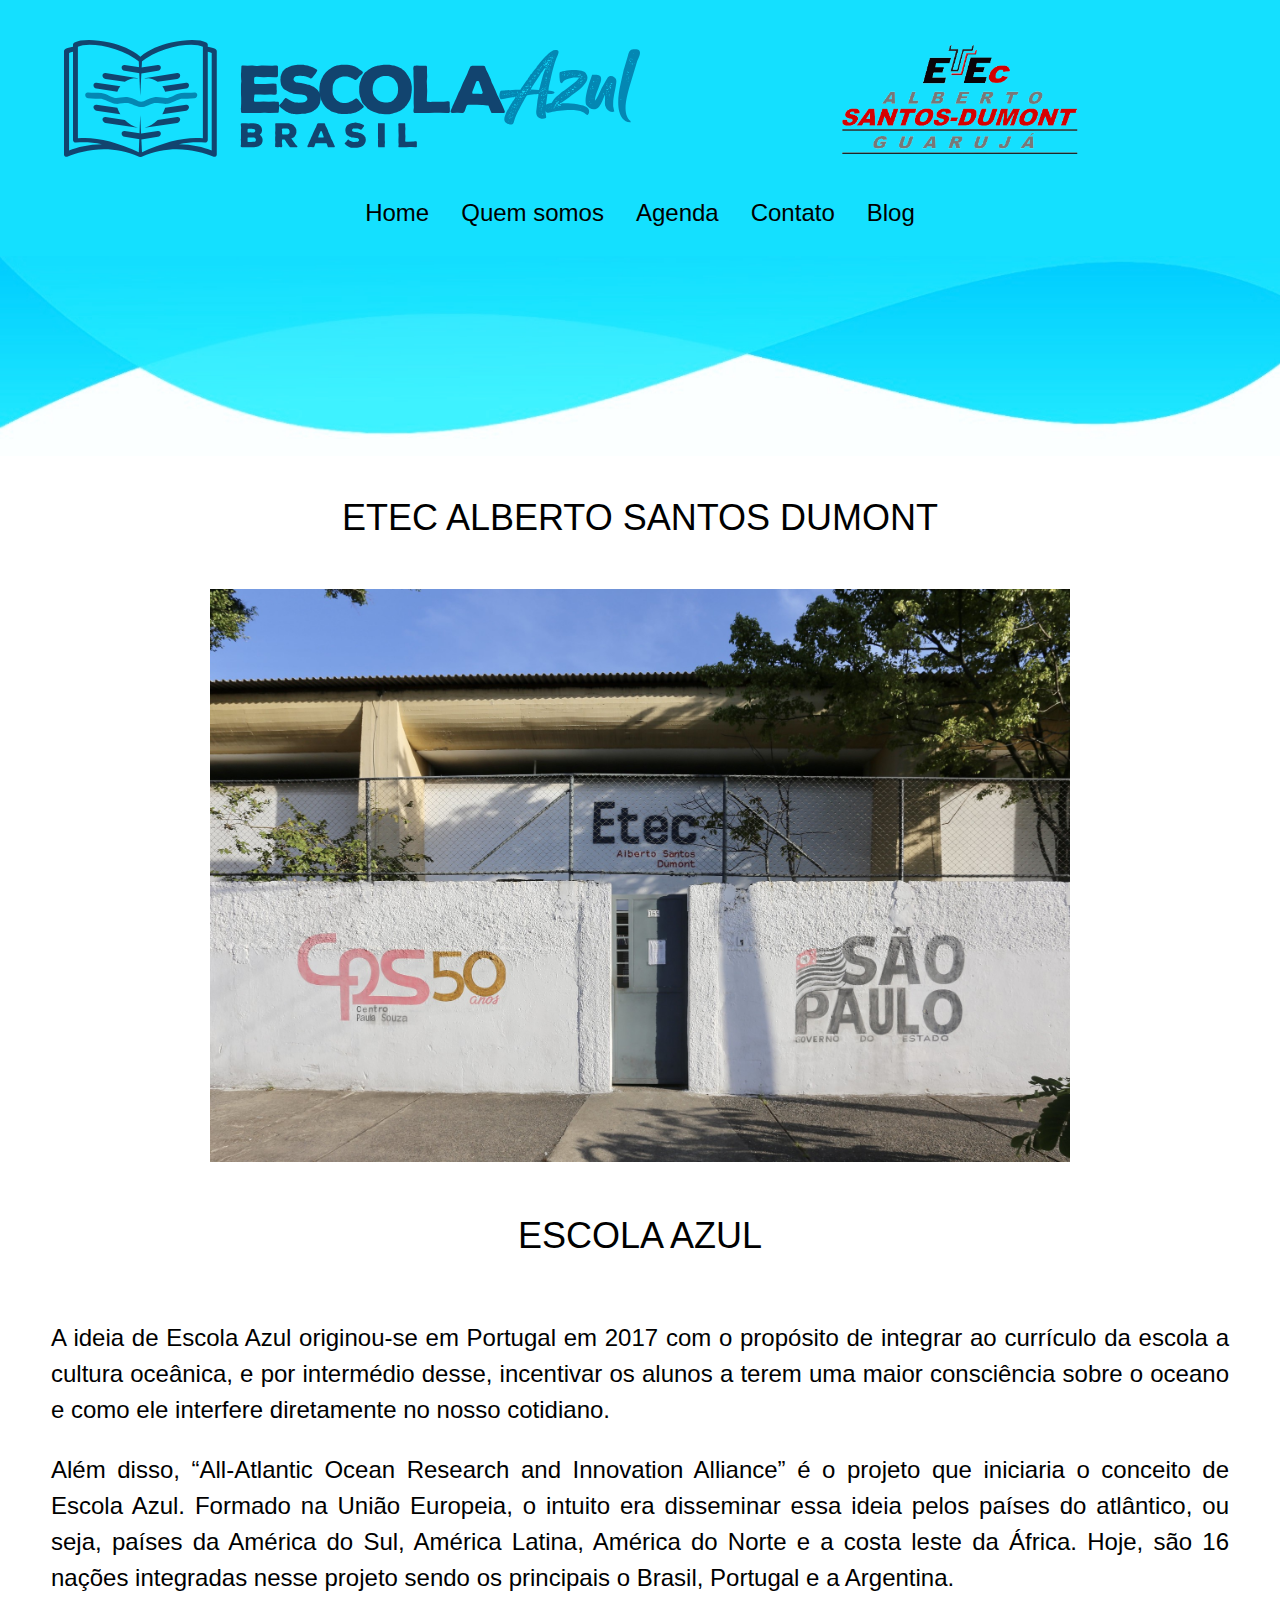
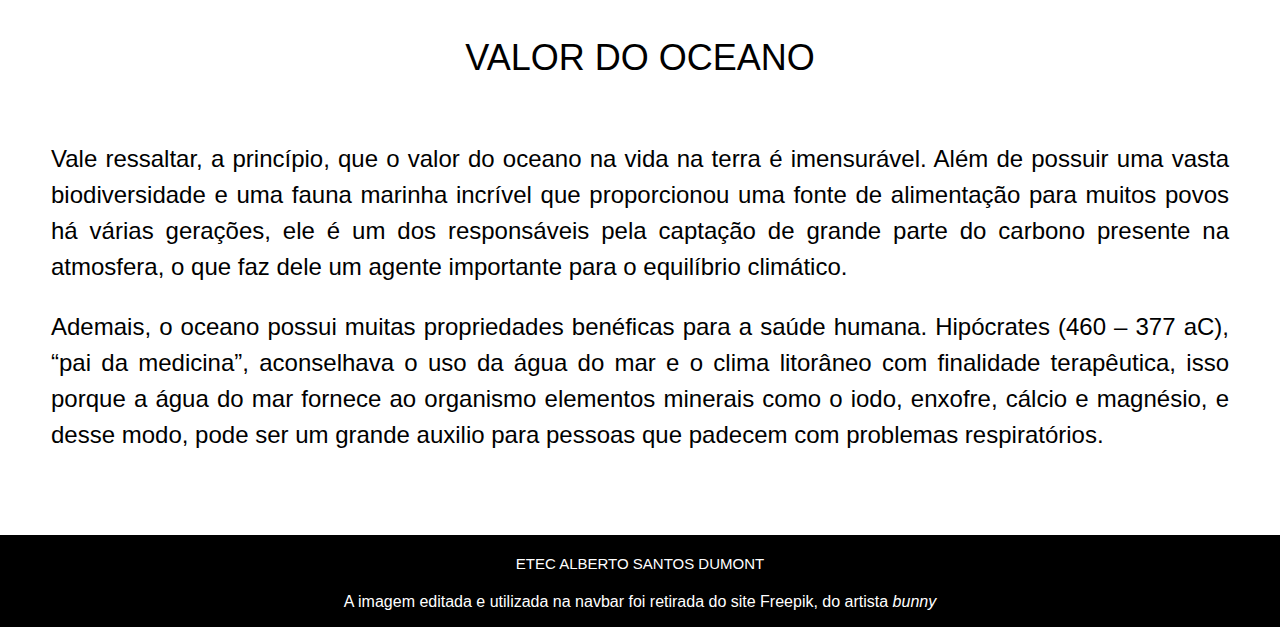
<file: index.html>
<!DOCTYPE html>
<html>

<head>
  <meta charset="utf-8">
  <meta name="viewport" content="width=device-width">
  <title>EscolaAzul</title>
  <link href="style.css" rel="stylesheet" type="text/css" />
  <link href="https://www.w3schools.com/w3css/4/w3.css" rel="stylesheet" />

</head>

<body>

  
  <!--- início de criação da NAVBAR --->
  <nav class="w3-center" style="padding-top:24px; ">
    <div class="w3-row w3-center">
      <div class="w3-half w3-section w3-center">
        <img src="Asset/Escola-Azul.svg" height="80%" width="90%" class="w3-right">
      </div>
      <div class="w3-half w3-section w3-center">
        <img src="Asset/etec-logo.png" width="39%">
      </div>
    </div>
    <div class="w3-bar ">
      <a href="index.html" class="w3-bar-item w3-button w3-round-large w3-hover-white"> 
        <h3> Home </h3>
      </a>
      <a href="info.html" class="w3-bar-item w3-button w3-round-large w3-hover-white"> 
        <h3> Quem somos </h3>
      </a>
      <a href="agenda.html" class="w3-bar-item w3-button w3-round-large w3-hover-white"> 
        <h3> Agenda </h3>
      </a>
      <a href="contato.html" class="w3-bar-item w3-button w3-round-large w3-hover-white"> 
        <h3> Contato</h3>
      </a>
      <a href="blog.html" class="w3-bar-item w3-button w3-round-large w3-hover-white"> 
        <h3> Blog</h3>
      </a>
    </div> 
    <img src="Asset/navbar.jpg" height="200px" width="100%"  class="w3padding-large"> <br>
  </nav>
  <!--- término da NAVBAR --->
  
  <main>  

  <!--- início de criação da página principal --->
  <div style="margin:35px" id="teste">
    <div style="text-align:center">
      <h1>ETEC ALBERTO SANTOS DUMONT</h1><br>
      <img src="Asset/ETEC.jpg" height="75%" width="75%"  class="w3-padding-large">
    </div>
  </div>
  <!--- término da página inicial --->

  <!--- inicio "projeto" --->
    <div style="margin:35px" id="teste">
      <div style="text-align:center">
        <h1>ESCOLA AZUL</h1><br>
        <h3 class="w3-justify w3-margin">
          <p>A ideia de Escola Azul originou-se em Portugal em 2017 com o propósito de integrar ao currículo da escola a cultura oceânica, e por intermédio desse, incentivar os alunos a terem uma maior consciência sobre o oceano e como ele interfere diretamente no nosso cotidiano.</p>
          <p>Além disso, “All-Atlantic Ocean Research and Innovation Alliance” é o projeto que iniciaria o conceito de Escola Azul. Formado na União Europeia, o intuito era disseminar essa ideia pelos países do atlântico, ou seja, países da América do Sul, América Latina, América do Norte e a costa leste da África. Hoje, são 16 nações integradas nesse projeto sendo os principais o Brasil, Portugal e a Argentina.</p>
        </h3>
      </div>
    </div>
  <!--- fim "projeto" --->
  <!--- inicio "oceano" --->
    <div style="margin:35px" id="teste">
      <div style="text-align:center">
        <h1>VALOR DO OCEANO</h1><br>
        <h3 class="w3-justify w3-margin">
          <p>Vale ressaltar, a princípio, que o valor do oceano na vida na terra é imensurável. Além de possuir uma vasta biodiversidade e uma fauna marinha incrível que proporcionou uma fonte de alimentação para muitos povos há várias gerações, ele é um dos responsáveis pela captação de grande parte do carbono presente na atmosfera, o que faz dele um agente importante para o equilíbrio climático.</p>
          <p>Ademais, o oceano possui muitas propriedades benéficas para a saúde humana. Hipócrates (460 – 377 aC), “pai da medicina”, aconselhava o uso da água do mar e o clima litorâneo com finalidade terapêutica, isso porque a água do mar fornece ao organismo elementos minerais como o iodo, enxofre, cálcio e magnésio, e desse modo, pode ser um grande auxilio para pessoas que padecem com problemas respiratórios.</p>
        </h3><br>
      </div>
    </div>
  <!--- fim "oceano" --->
    
</main>

<footer>
  <p>ETEC ALBERTO SANTOS DUMONT</p>
  <h6>A imagem editada e utilizada na navbar foi retirada do site Freepik, do artista <i>bunny</i></h6>
</footer>
</body>

</html>
</file>
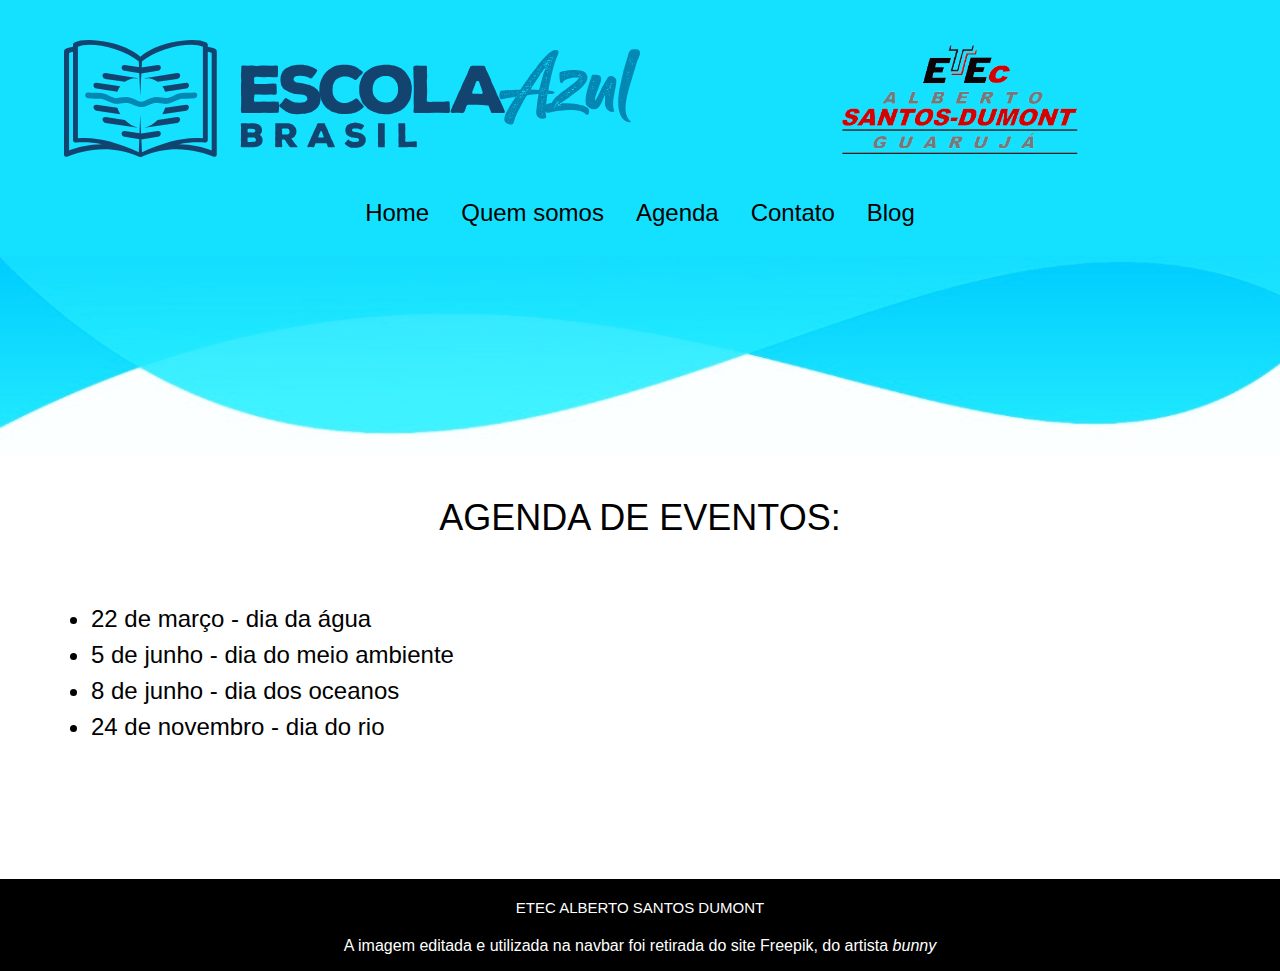
<file: agenda.html>
<!DOCTYPE html>
<html>

<head>
  <meta charset="utf-8">
  <meta name="viewport" content="width=device-width">
  <title>EscolaAzul</title>
  <link href="style.css" rel="stylesheet" type="text/css" />
  <link href="https://www.w3schools.com/w3css/4/w3.css" rel="stylesheet" />

</head>

<body>


  <!--- início de criação da NAVBAR --->
  <nav class="w3-center" style="padding-top:24px;">
    <div class="w3-row w3-center">
      <div class="w3-half w3-section w3-center">
        <img src="Asset/Escola-Azul.svg" height="80%" width="90%" class="w3-right">
      </div>
      <div class="w3-half w3-section w3-center">
        <img src="Asset/etec-logo.png" width="39%">
      </div>
    </div>
    <div class="w3-bar ">
      <a href="index.html" class="w3-bar-item w3-button w3-round-large w3-hover-white"> 
        <h3> Home </h3>
      </a>
      <a href="info.html" class="w3-bar-item w3-button w3-round-large w3-hover-white"> 
        <h3> Quem somos </h3>
      </a>
      <a href="agenda.html" class="w3-bar-item w3-button w3-round-large w3-hover-white"> 
        <h3> Agenda </h3>
      </a>
      <a href="contato.html" class="w3-bar-item w3-button w3-round-large w3-hover-white"> 
        <h3> Contato</h3>
      </a>
      <a href="blog.html" class="w3-bar-item w3-button w3-round-large w3-hover-white"> 
        <h3> Blog</h3>
      </a>
    </div>
    <img src="Asset/navbar.jpg" height="200px" width="100%"  class="w3padding-large"> <br>
  </nav>
  <!--- término da NAVBAR --->

  <main>  

    <!--- inicio "projeto" --->
      <div style="margin:35px" id="teste">
        <div style="text-align:center">
          <h1>AGENDA DE EVENTOS:</h1><br>
          <h3 class="w3-justify w3-margin"> 
            <ul>
              <li> 22 de março - dia da água</li>
              <li> 5 de junho - dia do meio ambiente</li>
              <li> 8 de junho - dia dos oceanos</li>
              <li> 24 de novembro - dia do rio</li>
            </ul><br>
          </h3><br>
        </div>
      </div>
    <!--- FIM "AGENDA" --->
</main>

  <footer>
    <p>ETEC ALBERTO SANTOS DUMONT</p>
    <h6>A imagem editada e utilizada na navbar foi retirada do site Freepik, do artista <i>bunny</i></h6>
  </footer>
</body>

</html>
</file>
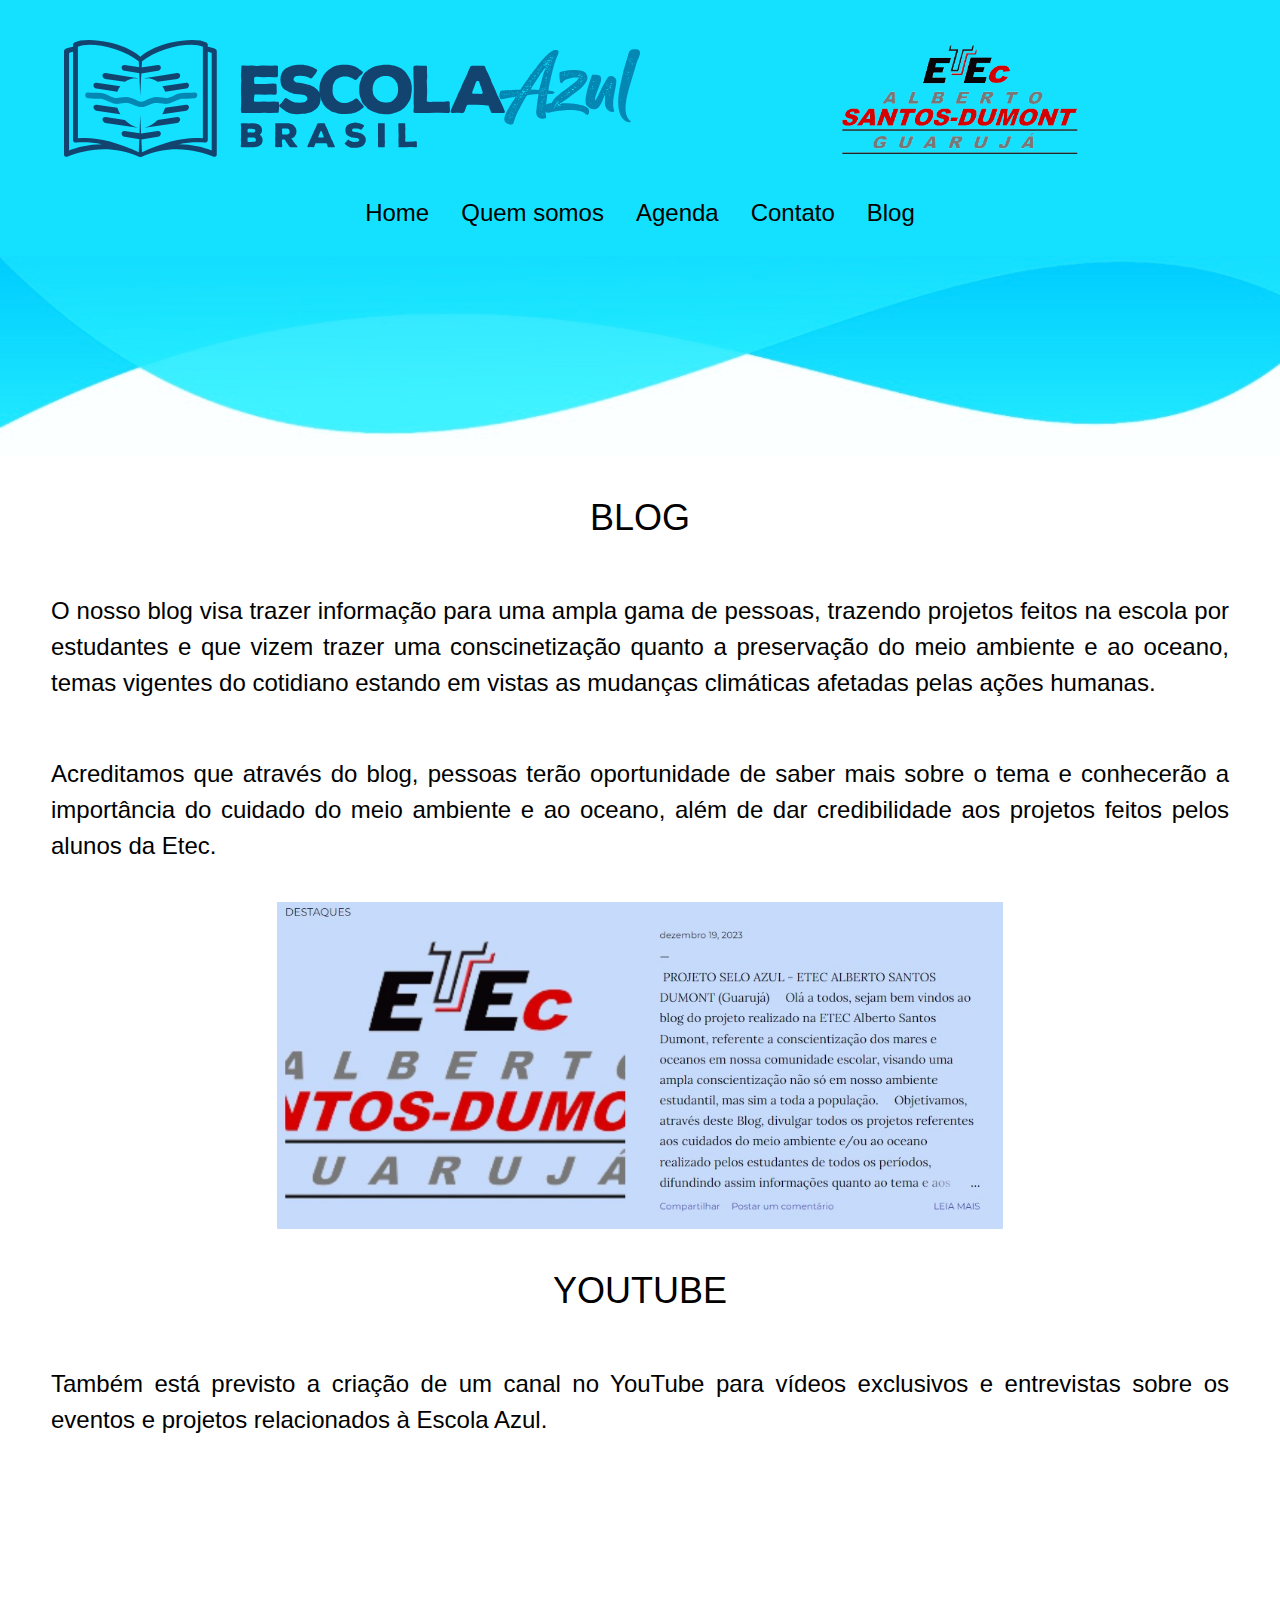
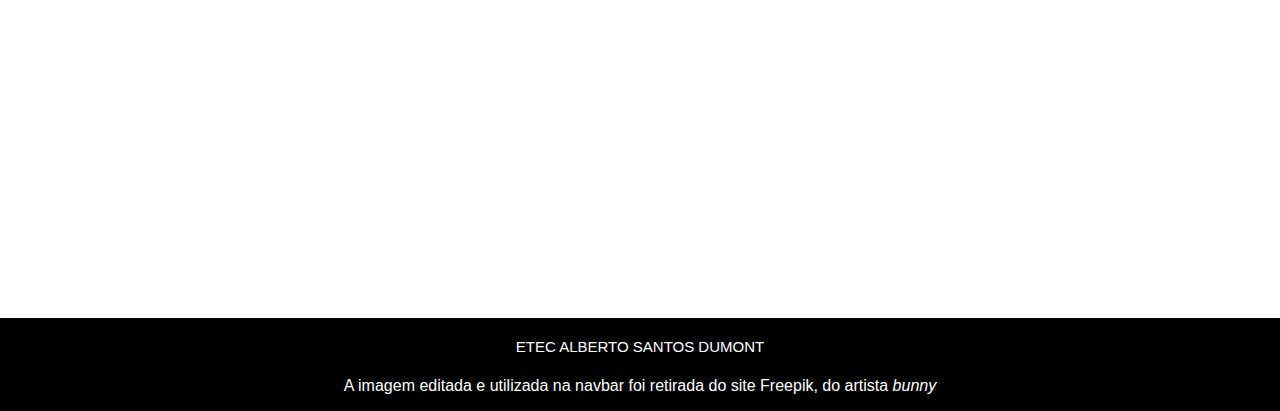
<file: blog.html>
<!DOCTYPE html>
<html>

<head>
  <meta charset="utf-8">
  <meta name="viewport" content="width=device-width">
  <title>EscolaAzul</title>
  <link href="style.css" rel="stylesheet" type="text/css" />
  <link href="https://www.w3schools.com/w3css/4/w3.css" rel="stylesheet" />

</head>

<body>


  <!--- início de criação da NAVBAR --->
  <nav class="w3-center" style="padding-top:24px;">
    <div class="w3-row w3-center">
      <div class="w3-half w3-section w3-center">
        <img src="Asset/Escola-Azul.svg" height="80%" width="90%" class="w3-right">
      </div>
      <div class="w3-half w3-section w3-center">
        <img src="Asset/etec-logo.png" width="39%">
      </div>
    </div>
    <div class="w3-bar ">
      <a href="index.html" class="w3-bar-item w3-button w3-round-large w3-hover-white"> 
        <h3> Home </h3>
      </a>
      <a href="info.html" class="w3-bar-item w3-button w3-round-large w3-hover-white"> 
        <h3> Quem somos </h3>
      </a>
      <a href="agenda.html" class="w3-bar-item w3-button w3-round-large w3-hover-white"> 
        <h3> Agenda </h3>
      </a>
      <a href="contato.html" class="w3-bar-item w3-button w3-round-large w3-hover-white"> 
        <h3> Contato</h3>
      </a>
      <a href="blog.html" class="w3-bar-item w3-button w3-round-large w3-hover-white"> 
        <h3> Blog</h3>
      </a>
    </div>
    <img src="Asset/navbar.jpg" height="200px" width="100%"  class="w3padding-large"> <br>
  </nav>
  <!--- término da NAVBAR --->

  <main>  

    <!--- inicio "projeto" --->
      <div style="margin:35px" id="teste">
        <div style="text-align:center">
          <h1>BLOG</h1><br>
          <h3 class="w3-justify w3-margin">
            O nosso blog visa trazer informação para uma ampla gama de pessoas, trazendo projetos feitos na escola por estudantes e que vizem trazer uma conscinetização quanto a preservação do meio ambiente e ao oceano, temas vigentes do cotidiano estando em vistas as mudanças climáticas afetadas pelas ações humanas.  
          </h3><br>
          <h3 class="w3-justify w3-margin">
            Acreditamos que através do blog, pessoas terão oportunidade de saber mais sobre o tema e conhecerão a importância do cuidado do meio ambiente e ao oceano, além de dar credibilidade aos projetos feitos pelos alunos da Etec.
          </h3><br>
          <a href="https://etecazulasd.blogspot.com/">
            <img src="Asset/blog.jpg" height="60%" width="60%" class="w3display-middle">
          </a>
        </div>
      </div>
    <!--- FIM "BLOG" --->
    <!--- inicio "CANAL" --->
      <div style="margin:35px" id="teste">
        <div style="text-align:center">
          <h1>YOUTUBE</h1><br>
          <h3 class="w3-justify w3-margin">
            Também está previsto a criação de um canal no YouTube para vídeos exclusivos e entrevistas sobre os eventos e projetos relacionados à Escola Azul. 
          </h3><br>
          <iframe width="700" height="400" src="https://www.youtube.com/embed/u13IurTOrYA?si=Uis8IfiZpwm0_gV4" title="YouTube video player" frameborder="0" allow="accelerometer; autoplay; clipboard-write; encrypted-media; gyroscope; picture-in-picture; web-share" allowfullscreen>
          </iframe>
        </div>
      </div>
    <!--- FIM "BLOG" --->
</main>

  <footer>
    <p>ETEC ALBERTO SANTOS DUMONT</p>
    <h6>A imagem editada e utilizada na navbar foi retirada do site Freepik, do artista <i>bunny</i></h6>
  </footer>
</body>

</html>
</file>
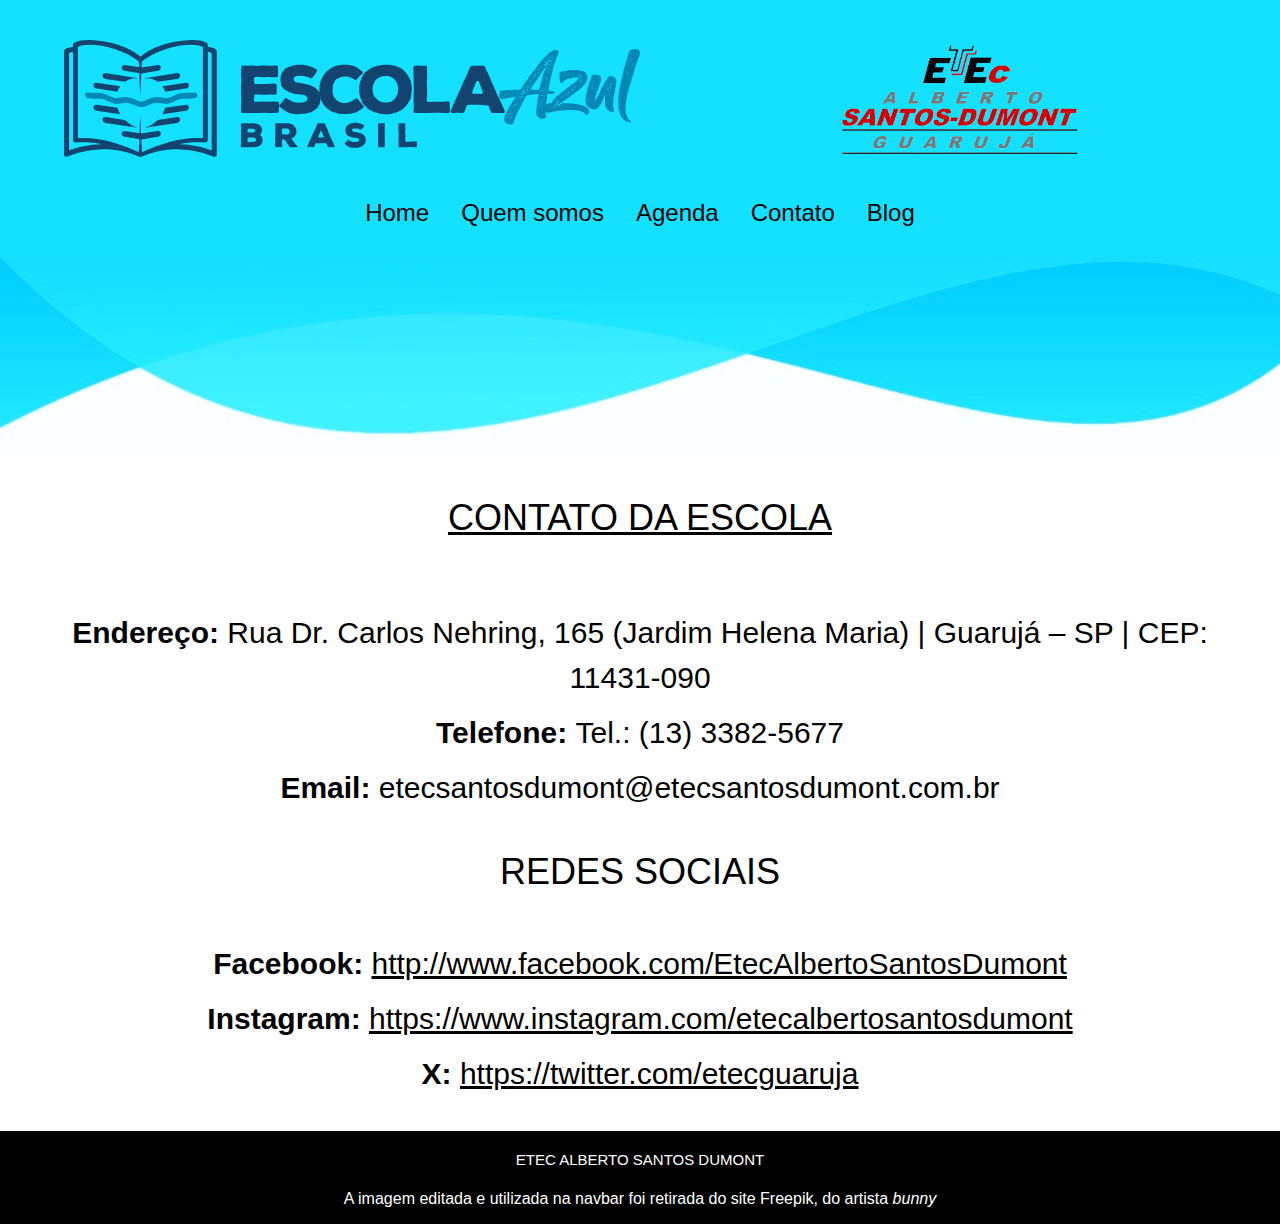
<file: contato.html>
<!DOCTYPE html>
<html>

<head>
  <meta charset="utf-8">
  <meta name="viewport" content="width=device-width">
  <title>EscolaAzul</title>
  <link href="style.css" rel="stylesheet" type="text/css" />
  <link href="https://www.w3schools.com/w3css/4/w3.css" rel="stylesheet" />

</head>

<body>


  <!--- início de criação da NAVBAR --->
  <nav class="w3-center" style="padding-top:24px;">
    <div class="w3-row w3-center">
      <div class="w3-half w3-section w3-center">
        <img src="Asset/Escola-Azul.svg" height="80%" width="90%" class="w3-right">
      </div>
      <div class="w3-half w3-section w3-center">
        <img src="Asset/etec-logo.png" width="39%">
      </div>
    </div>
    <div class="w3-bar w3left" >
      <a href="index.html" class="w3-bar-item w3-button w3-round-large w3-hover-white"> 
        <h3> Home </h3>
      </a>
      <a href="info.html" class="w3-bar-item w3-button w3-round-large w3-hover-white"> 
        <h3> Quem somos </h3>
      </a>
      <a href="agenda.html" class="w3-bar-item w3-button w3-round-large w3-hover-white"> 
        <h3> Agenda </h3>
      </a>
      <a href="contato.html" class="w3-bar-item w3-button w3-round-large w3-hover-white"> 
        <h3> Contato</h3>
      </a>
      <a href="blog.html" class="w3-bar-item w3-button w3-round-large w3-hover-white"> 
        <h3> Blog</h3>
      </a>
    </div>
    <img src="Asset/navbar.jpg" height="200px" width="100%"  class="w3padding-large"> <br>
  </nav>
  <!--- início de criação da NAVBAR --->
  
  
  <main>

    <!--- inicio "projeto" --->
      <div style="margin:35px" id="teste">
        <div style="text-align:center">
          <a href="https://etecsantosdumont.com.br/contato/" target="_blank">
            <h1>CONTATO DA ESCOLA</h1><br>
          </a><br>
          <di> 
            <h2><b>Endereço: </b> Rua Dr. Carlos Nehring, 165 (Jardim Helena Maria) | Guarujá – SP | CEP: 11431-090</h2>
            <h2><b>Telefone: </b>Tel.: (13) 3382-5677 </h2>
            <h2><b>Email: </b> etecsantosdumont@etecsantosdumont.com.br</h2>
          </div>
        </div>
      </div>
    <!--- fim "projeto" --->
    <!--- inicio "redes" --->
      <div style="margin:35px" id="teste">
        <div style="text-align:center">
          <h1>REDES SOCIAIS</h1><br>
          <di> 
            <h2><b>Facebook: </b> <a href="http://www.facebook.com/EtecAlbertoSantosDumont" target="_blank" class="w3-hover-text-blue">http://www.facebook.com/EtecAlbertoSantosDumont</a></h2>
            <h2><b>Instagram: </b> <a href="https://www.instagram.com/etecalbertosantosdumont" target="_blank" class="w3-hover-text-blue">https://www.instagram.com/etecalbertosantosdumont</a></h2>
            <h2><b>X: </b> <a href="https://twitter.com/etecguaruja" target="_blank" class="w3-hover-text-blue">https://twitter.com/etecguaruja</a></h2>
          </div>
        </div>
      </div>
    <!--- fim "redes" --->
    
    

  </main>


  <footer>
    <p>ETEC ALBERTO SANTOS DUMONT</p>
    <h6>A imagem editada e utilizada na navbar foi retirada do site Freepik, do artista <i>bunny</i></h6>
  </footer>
</body>

</html>
</file>
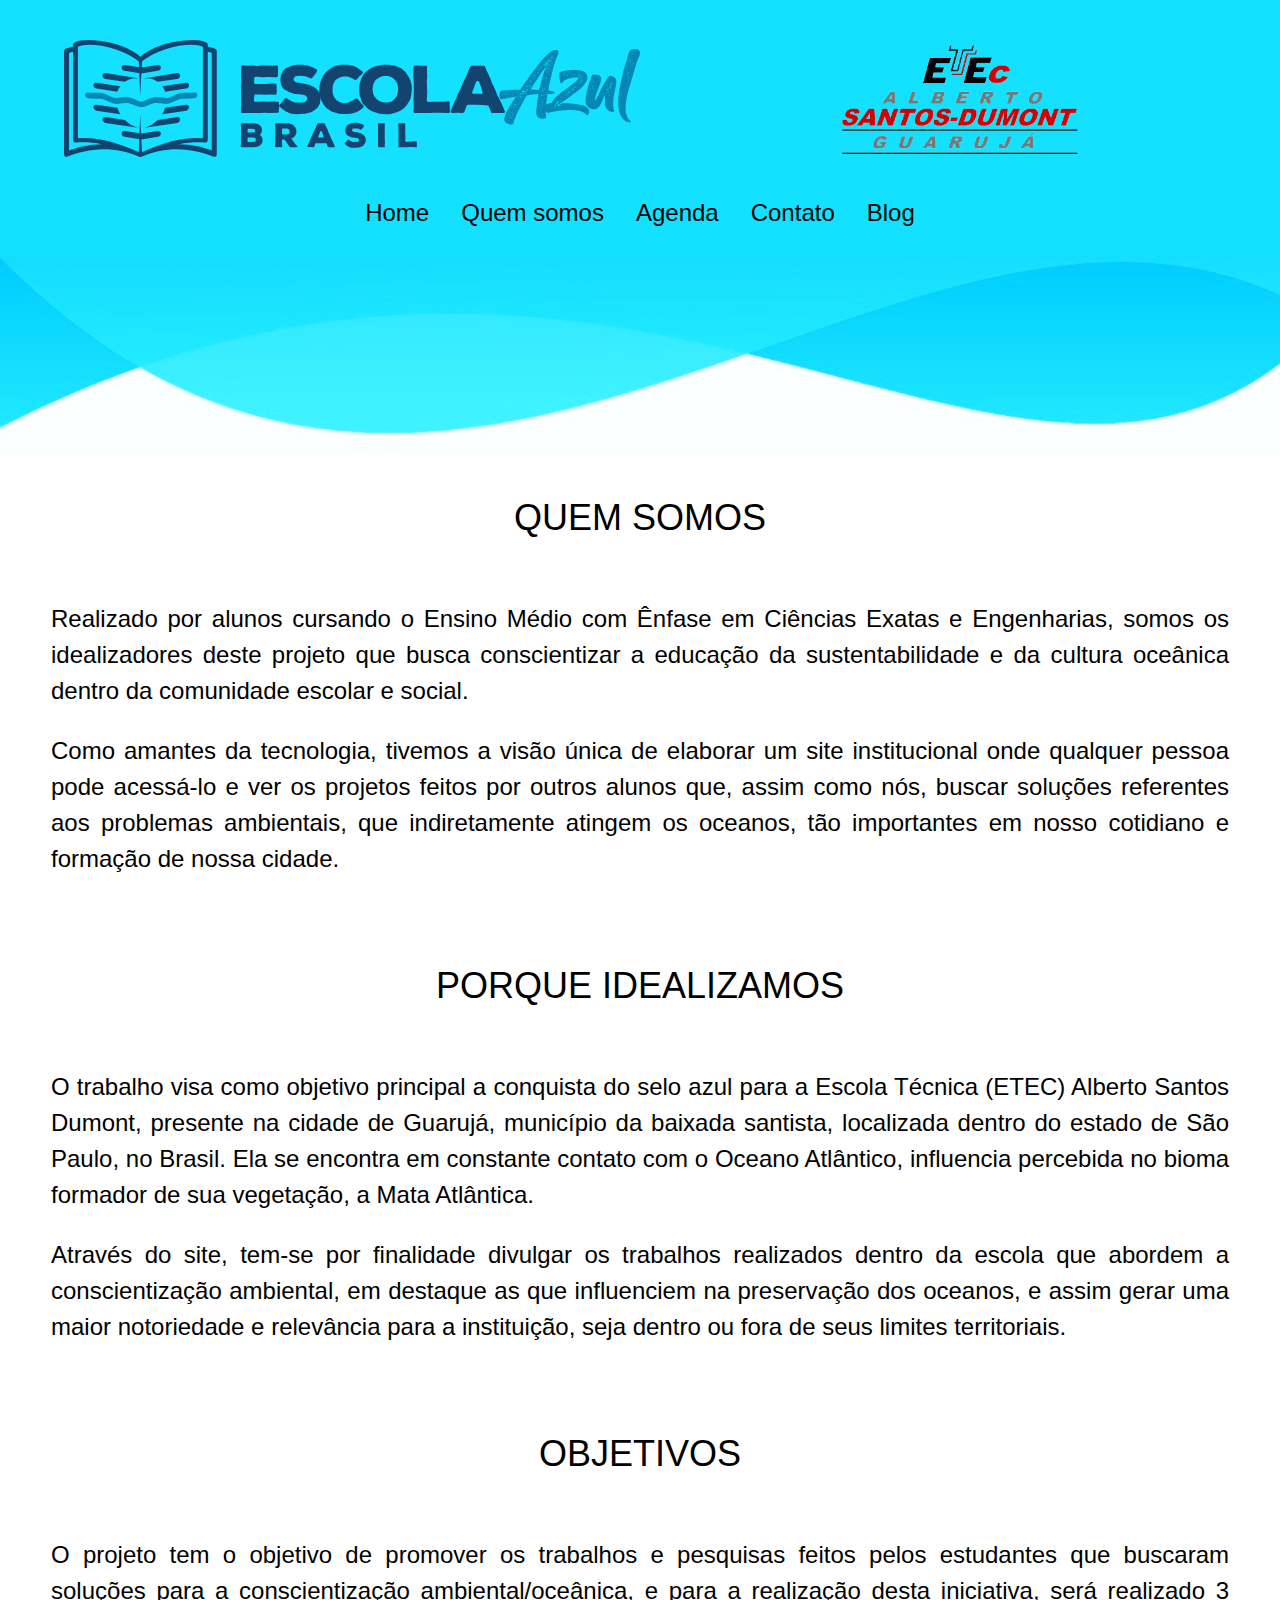
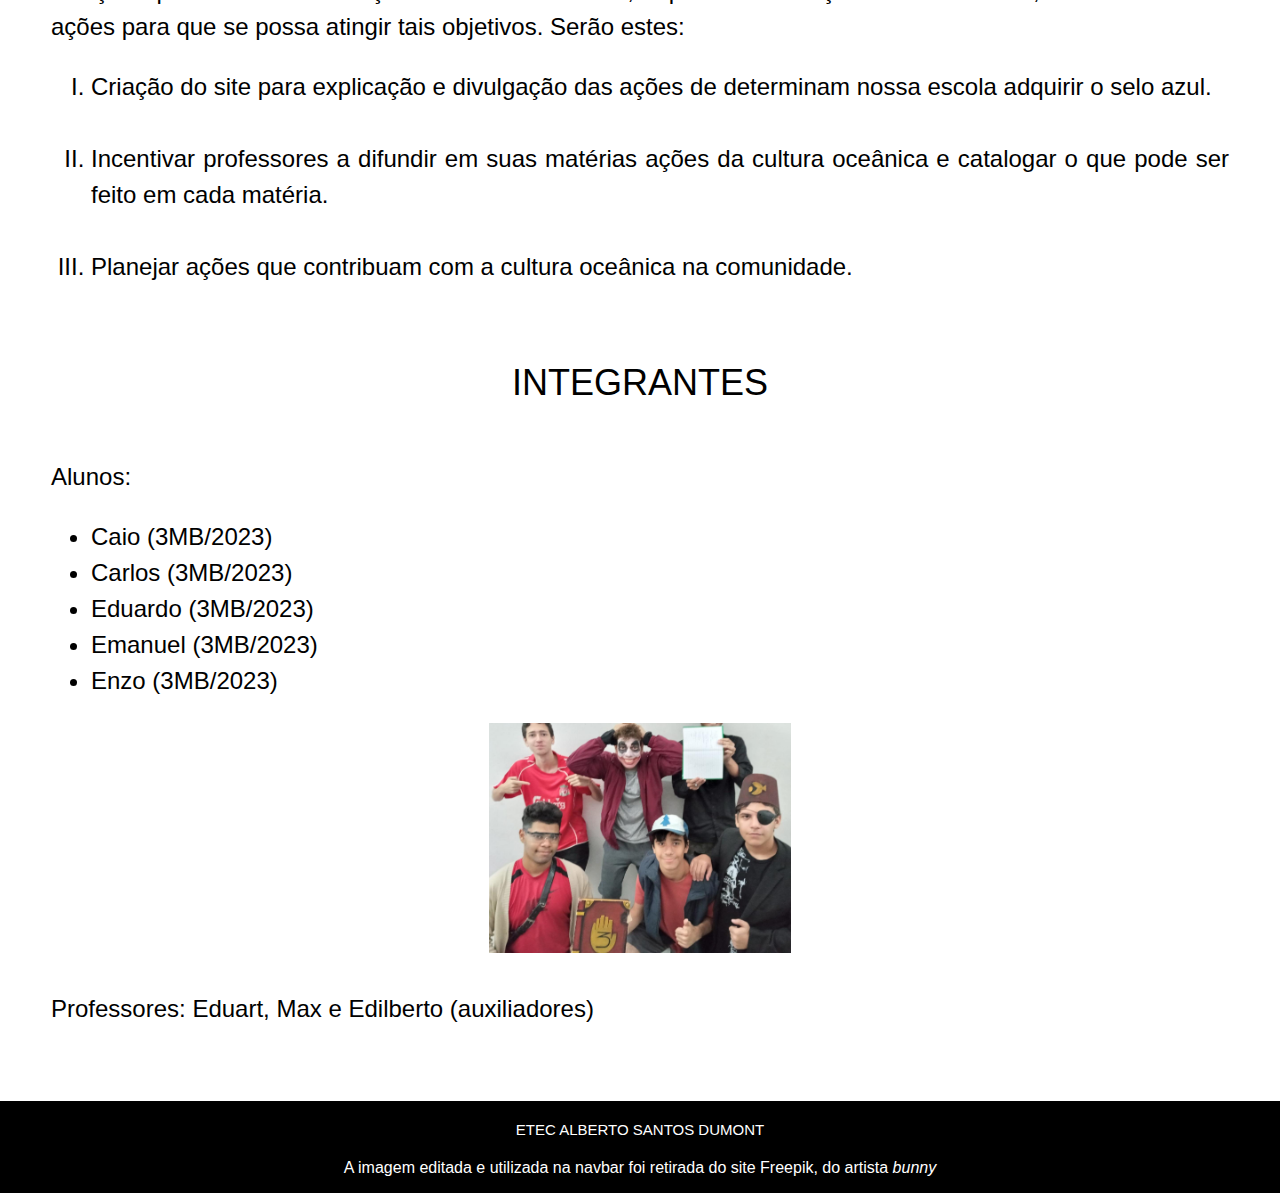
<file: info.html>
<!DOCTYPE html>
<html>

<head>
  <meta charset="utf-8">
  <meta name="viewport" content="width=device-width">
  <title>EscolaAzul</title>
  <link href="style.css" rel="stylesheet" type="text/css" />
  <link href="https://www.w3schools.com/w3css/4/w3.css" rel="stylesheet" />

</head>

<body>


  <!--- início de criação da NAVBAR --->
  <nav class="w3-center " style="padding-top:24px;">
    <div class="w3-row w3-center">
      <div class="w3-half w3-section w3-center">
        <img src="Asset/Escola-Azul.svg" height="80%" width="90%" class="w3-right">
      </div>
      <div class="w3-half w3-section w3-center">
        <img src="Asset/etec-logo.png" width="39%">
      </div>
    </div>
    <div class="w3-bar ">
      <a href="index.html" class="w3-bar-item w3-button w3-round-large w3-hover-white"> 
        <h3> Home </h3>
      </a>
      <a href="info.html" class="w3-bar-item w3-button w3-round-large w3-hover-white"> 
        <h3> Quem somos </h3>
      </a>
      <a href="agenda.html" class="w3-bar-item w3-button w3-round-large w3-hover-white"> 
        <h3> Agenda </h3>
      </a>
      <a href="contato.html" class="w3-bar-item w3-button w3-round-large w3-hover-white"> 
        <h3> Contato</h3>
      </a>
      <a href="blog.html" class="w3-bar-item w3-button w3-round-large w3-hover-white"> 
        <h3> Blog</h3>
      </a>
    </div>
    <img src="Asset/navbar.jpg" height="200px" width="100%"  class="w3padding-large"> <br>
  </nav>
  <!--- término da NAVBAR --->

  <main>  

    <!--- inicio "projeto" --->
      <div style="margin:35px" id="teste">
        <div style="text-align:center">
          <h1>QUEM SOMOS</h1><br>
          <h3 class="w3-justify w3-margin">
            <p>Realizado por alunos cursando o Ensino Médio com Ênfase em Ciências Exatas e Engenharias, somos os idealizadores deste projeto que busca conscientizar a educação da sustentabilidade e da cultura oceânica dentro da comunidade escolar e social.</p>
          <p>Como amantes da tecnologia, tivemos a visão única de elaborar um site institucional onde qualquer pessoa pode acessá-lo e ver os projetos feitos por outros alunos que, assim como nós, buscar soluções referentes aos problemas ambientais, que indiretamente atingem os oceanos, tão importantes em nosso cotidiano e formação de nossa cidade. </p>
          </h3><br>
        </div>
      </div>
    <!--- fim "projeto" --->
    <!--- inicio "oceano" --->
      <div style="margin:35px" id="teste">
        <div style="text-align:center">
          <h1>PORQUE IDEALIZAMOS</h1><br>
          <h3 class="w3-justify w3-margin">
            <p>O trabalho visa como objetivo principal a conquista do selo azul para a Escola Técnica (ETEC) Alberto Santos Dumont, presente na cidade de Guarujá, município da baixada santista, localizada dentro do estado de São Paulo, no Brasil. Ela se encontra em constante contato com o Oceano Atlântico, influencia percebida no bioma formador de sua vegetação, a Mata Atlântica.</p>
            <p>Através do site, tem-se por finalidade divulgar os trabalhos realizados dentro da escola que abordem a conscientização ambiental, em destaque as que influenciem na preservação dos oceanos, e assim gerar uma maior notoriedade e relevância para a instituição, seja dentro ou fora de seus limites territoriais.</p> 
          </h3><br>
        </div>
      </div>
    <!--- fim "oceano" --->
    <!--- inicio "oceano" --->
      <div style="margin:35px" id="teste">
        <div style="text-align:center">
          <h1>OBJETIVOS</h1><br>
          <h3 class="w3-justify w3-margin">
            <p>
              O projeto tem o objetivo de promover os trabalhos e pesquisas feitos pelos estudantes que buscaram soluções para a conscientização ambiental/oceânica, e para a realização desta iniciativa, será realizado 3 ações para que se possa atingir tais objetivos. Serão estes:
              <ol type="I">
                <li>Criação do site para explicação e divulgação das ações de determinam nossa escola adquirir o selo azul. </li><br>
                <li>Incentivar professores a difundir em suas matérias ações da cultura oceânica e catalogar o que pode ser feito em cada matéria.</li><br>
                <li>Planejar ações que contribuam com a cultura oceânica na comunidade.</li><br>
              </ol>  
            </p>
          </h3>
        </div>
      </div>
    <!--- fim "oceano" --->
    <!--- inicio "oceano" --->
      <div style="margin:35px" id="teste">
        <div style="text-align:center">
          <h1>INTEGRANTES</h1><br>
          <h3 class="w3-justify w3-margin"> Alunos:
            <ul>
              <li> Caio (3MB/2023)</li>
              <li> Carlos (3MB/2023)</li>
              <li> Eduardo (3MB/2023)</li>
              <li> Emanuel (3MB/2023)</li>
              <li> Enzo (3MB/2023)</li>
            </ul>
          </h3>
          <div style="w3-center w3-padding-large">
            <img src="Asset/Integrantes.jpeg" height="20%" width="25%"> <br> <br>
          </div>
          <h3 class="w3-justify w3-margin">
            Professores: Eduart, Max e Edilberto (auxiliadores) 
          </h3><br>
        </div>
      </div>
    <!--- fim "oceano" --->
</main>

  <footer>
    <p>ETEC ALBERTO SANTOS DUMONT</p>
    <h6>A imagem editada e utilizada na navbar foi retirada do site Freepik, do artista <i>bunny</i></h6>
  </footer>
</body>

</html>
</file>
<file: style.css>
html {
  height: 100%;
  width: 100%;
}

body {
  font-family: "Montserrat", sans-serif;
  margin:0;
}
nav {
  background-color:#14E0FF; 
  overflow:hidden; 
  text-align: center;
  
}
footer {
  text-align: center;
  padding: 3px;
  background-color: black;
  color: white;
}
@media only screen and (max-width: 600px) {
  #main {
      margin-left: 0
  }
}
</file>
